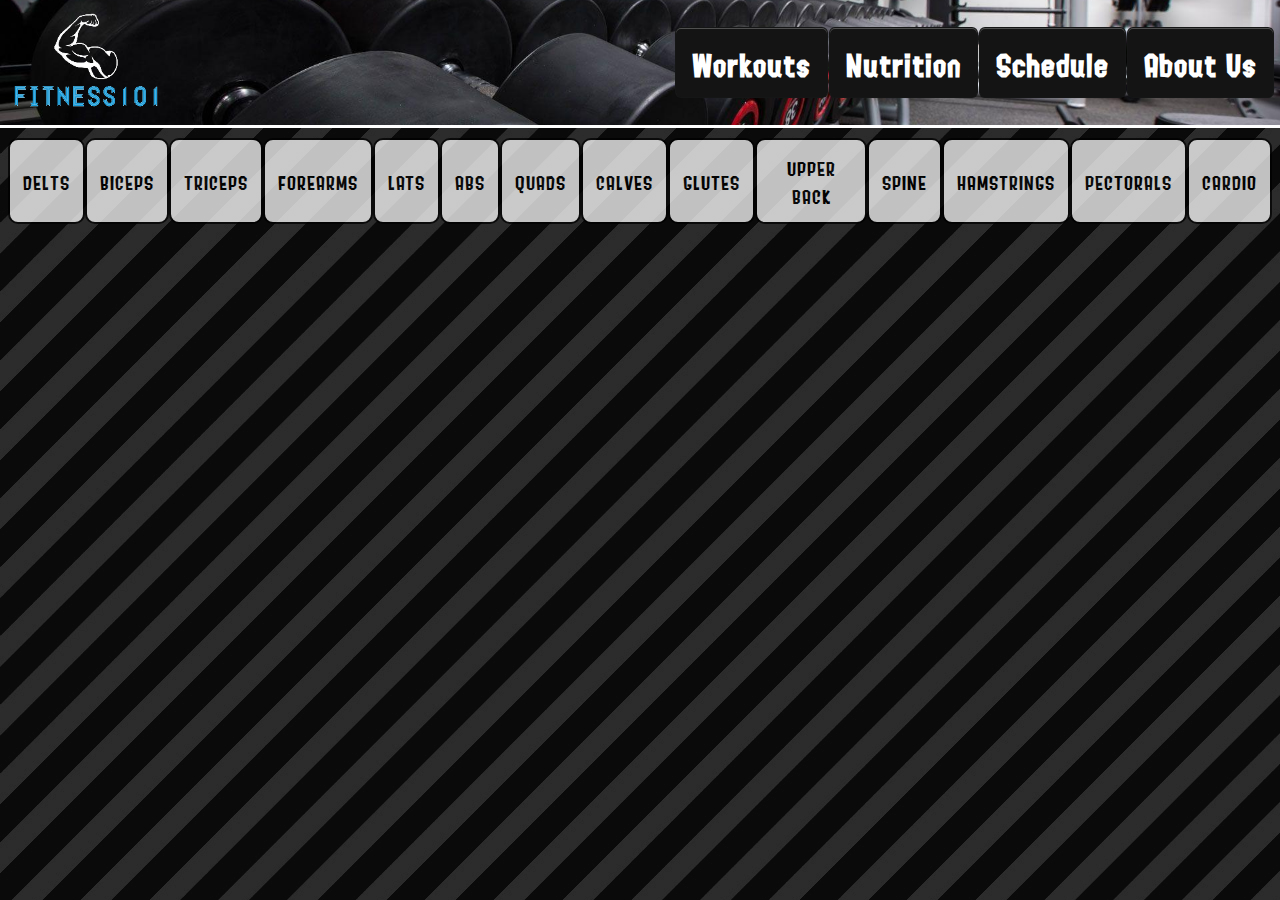
<file: index.html>
<!DOCTYPE html>
<html>

<head>
  <meta charset="utf-8">
  <meta name="viewport" content="width=device-width">
  <title>Fitness101</title>
  <link href="style.css" rel="stylesheet" type="text/css" />
  <script defer src="script.js"></script>
  <link rel="icon" href="images/fitness101_icon.png">
</head>

<body>
  <div id="navbar">

    <img id="app" src="images/fitness101 logo2.png">

    <a href="index.html">
      <h1>Workouts</h1>
    </a>

    <a href="nutrition/food.html">
	        <h1>Nutrition</h1>
	    </a>
	
	    <a href="schedule/schedule.html">
      <h1>Schedule</h1>
    </a>

    <a href="#">
      <h1>About Us</h1>
    </a>

  </div>

  <div id="muscle_target_buttons">
    <button id="delts">DELTS</button>
    <button id="biceps">BICEPS</button>
    <button id="triceps">TRICEPS</button>
    <button id="forearms">FOREARMS</button>
    <button id="lats">LATS</button>
    <button id="abs">ABS</button>
    <button id="quads">QUADS</button>
    <button id="calves">CALVES</button>
    <button id="glutes">GLUTES</button>
    <button id="upper back">UPPER BACK</button>
    <button id="spine">SPINE</button>
    <button id="hamstrings">HAMSTRINGS</button>
    <button id="pectorals">PECTORALS</button>
    <button id="cardiovascular system">CARDIO</button>
  </div>


  <div id="workoutsContainer">

  </div>

</body>

</html>
</file>
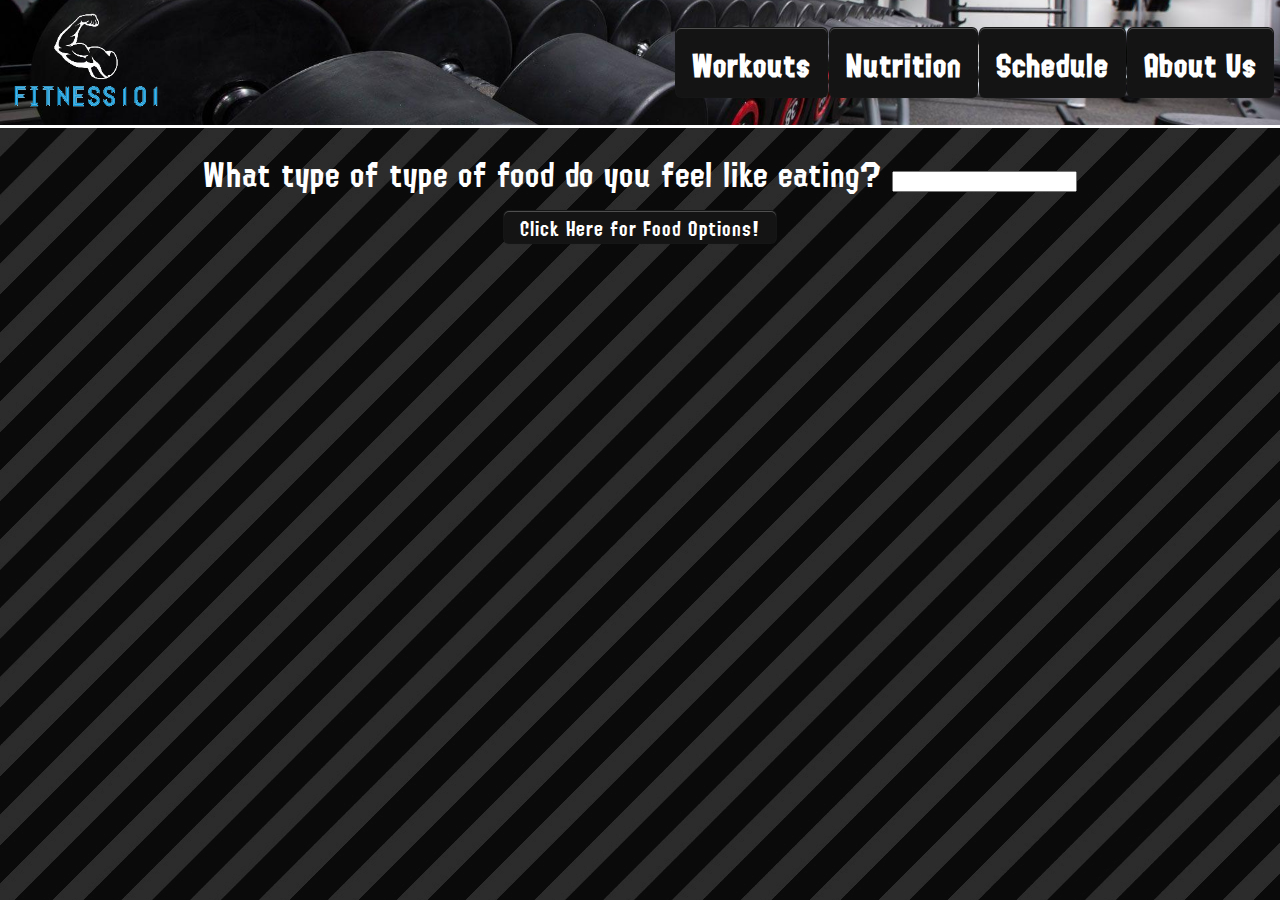
<file: nutrition/food.html>
<!DOCTYPE html>
<html lang="en">

<head>
	<meta charset="UTF-8">
	<meta http-equiv="X-UA-Compatible" content="IE=edge">
	<meta name="viewport" content="width=device-width, initial-scale=1.0">
	<title>Nutrition</title>
	<link href="food.css" rel="stylesheet" type="text/css" />
	<script defer src="food.js"></script>
	<link rel="icon" href="images/fitness101_icon.png">
</head>

<body>

	<div id="navbar">

		<img id="app" src="../images/fitness101 logo2.png">

		<a href="../index.html">
			<h1>Workouts</h1>
		</a>

		<a href="food.html">
	        <h1>Nutrition</h1>
	    </a>
	
	    <a href=" ../schedule/schedule.html">
			<h1>Schedule</h1>
		</a>

		<a href="#">
			<h1>About Us</h1>
		</a>

	</div>

	<div id="userinfo">
		<form>
			<label for="userInput">What type of type of food do you feel like eating?</label>
			<input type="text" list="userinput" id="userInput" name="userInput">

			<datalist id="userinput">
				<option value="pizza"></option>
				<option value="pasta"></option>
				<option value="chicken"></option>
				<option value="beef"></option>
				<option value="tacos"></option>
			</datalist>
		</form>
		<button id="foodSubmit">Click Here for Food Options!</button>
	</div>

	<div id="foodContainer">

	</div>


</body>

</html>
</file>
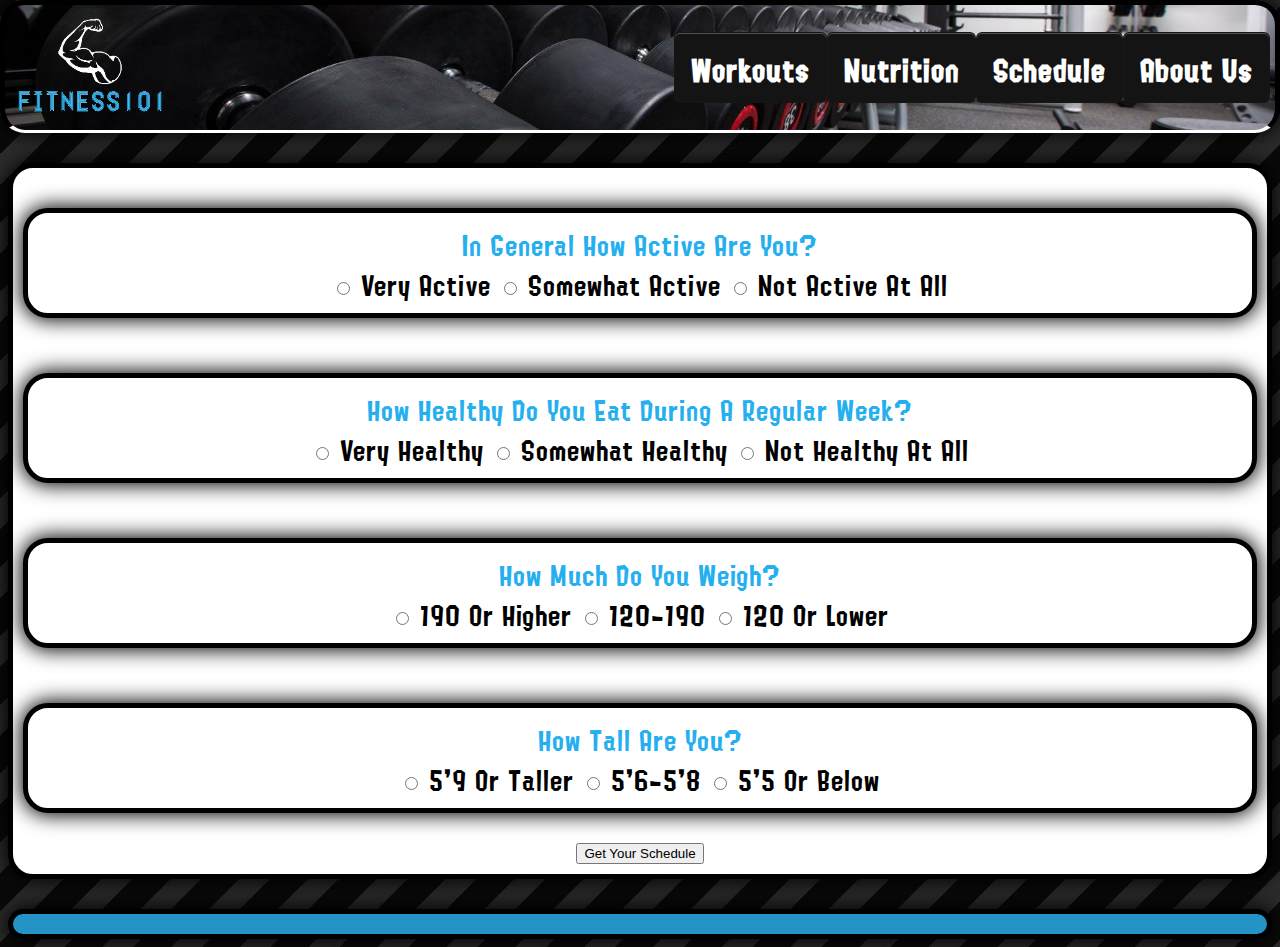
<file: schedule/schedule.html>
<!DOCTYPE html>
<html>

<head>
    <meta charset="utf-8">
    <meta name="viewport" content="width=device-width">
    <title>Fitness101</title>
    <link href="schedule.css" rel="stylesheet" type="text/css" />
    <script defer src="schedule.js"></script>
    <link rel="icon" href="images/fitness101_icon.png">
</head>

<body>
    <div id="navbar">

        <img id="app" src="../images/fitness101 logo2.png">

        <a href="../index.html">
            <h1>Workouts</h1>
        </a>

        <a href="../nutrition/food.html">
            <h1>Nutrition</h1>
        </a>

        <a href="schedule.html">
            <h1>Schedule</h1>
        </a>

        <a href="#">
            <h1>About Us</h1>
        </a>

    </div>

    <div id="bodyTest">

        <div>
            <form id="active">
                <span>In General How Active Are You?</span>
                <br>

                <input type="radio" name="active" id="very" value="VeryActive">
                <label for="very">Very Active</label>

                <input type="radio" name="active" id="somewhat" value="SomewhatActive">
                <label for="somewhat">Somewhat Active</label>

                <input type="radio" name="active" id="not" value="NotActive">
                <label for="not active">Not Active At All</label>

            </form>
        </div>

        <br>

        <div>
            <form id="healthyfood">
                <span>How healthy do you eat during a regular week?</span>
                <br>

                <input type="radio" name="healthyfood" id="veryhealthy" value="veryhealthy">
                <label for="veryhealthy">Very Healthy</label>

                <input type="radio" name="healthyfood" id="somewhathealthy" value="somewhathealthy">
                <label for="somewhathealthy">Somewhat Healthy</label>

                <input type="radio" name="healthyfood" id="nothealthy" value="nothealthy">
                <label for="nothealthy">Not Healthy At All</label>

            </form>
        </div>

        <br>

        <div>
            <form id="weight">
                <span>How Much Do You Weigh?</span>
                <br>

                <input type="radio" name="weight" id="heavy" value="heavy">
                <label for="heavy">190 or higher</label>

                <input type="radio" name="weight" id="medium" value="medium">
                <label for="medium">120-190</label>

                <input type="radio" name="weight" id="light" value="light">
                <label for="light">120 or lower</label>
            </form>
        </div>

        <br>

        <div>
            <form id="height">
                <span>How Tall are You?</span>
				<br>
				
                <input type="radio" name="height" id="tall" value="tall">
                <label for="tall">5'9 or taller</label>

                <input type="radio" name="height" id="average" value="average">
                <label for="average">5'6-5'8</label>

                <input type="radio" name="height" id="short" value="short">
                <label for="short">5'5 or below</label>
            </form>
        </div>

        <br>
        <button id="submit">Get Your Schedule</button>
        <br>
    </div>


    <div id="scheduleContainer">

    </div>

</body>

</html>
</file>
<file: style.css>
/* NAV BAR CSS*/

@font-face {
  font-family: 'splatfont_2regular';
  src: url('fonts/splatfont2-webfont.woff2') format('woff2'),
       url('fonts/splatfont2-webfont.woff') format('woff'),
       url('fonts/Splatfont2.tff') format('tff');
  font-weight: normal;
  font-style: normal;

}

body{
  background-image:url(images/stripes\(1\).jpg);
  background-repeat:repeat; 
  background-color: grey;
}
#navbar {
padding: 5px;
display: flex;
justify-content: space-around;
font-size: 8px;
background: black;
color: white;
margin-top: -8px;
margin-right: -8px;
margin-left: -8px;
align-items: center;
  background-image: url(images/GYM2.jpg);
      
  background-position: center;
  background-repeat: no-repeat;
  background-size: cover;
  border-bottom: 3px solid white;

  /*background-attachment: fixed;
      
   */
}

.sticky {
position: sticky;
top: 0;
z-index:2;

}



#app {
margin-right: 40%;
font-size: 25px;
width: 160px;
}
/* old button
#navbar a{
color: white;
text-decoration: none;
background-color: black ;
opacity: 0.75;
transition: 0.3s;
}

#navbar a:hover{
opacity: 1;
} */


/* CSS */
#navbar a {
appearance: none;
background-color: #141414;
border: 1px solid rgba(27, 31, 35, 0.15);
border-radius: 6px;
box-shadow: rgba(27, 31, 35, 0.04) 0 1px 0, rgba(255, 255, 255, 0.25) 0 1px 0 inset;
box-sizing: border-box;
color: #ffffff;
cursor: pointer;
display: inline-block;
font-family: 'splatfont_2regular';
letter-spacing: 1px;
font-size: 14px;
font-weight: 500;
line-height: 20px;
list-style: none;
padding: 6px 16px;
position: relative;
transition: background-color 0.2s cubic-bezier(0.3, 0, 0.5, 1);
user-select: none;
-webkit-user-select: none;
touch-action: manipulation;
vertical-align: middle;
white-space: nowrap;
word-wrap: break-word;
size: 50%;
text-decoration: none;
}

#navbar a:hover {
background-color: #1498d5;
text-decoration: none;
transition-duration: 0.1s;
}

#navbar a:disabled {
background-color: #FAFBFC;
border-color: rgba(27, 31, 35, 0.15);
color: #959DA5;
cursor: default;
}

#navbar a:active {
background-color: #5ab5df;
box-shadow: rgba(225, 228, 232, 0.2) 0 1px 0 inset;
transition: none 0s;
}

#navbar a:focus {
outline: 1px transparent;
}

#navbar a:before {
display: none;
}

#navbar a:-webkit-details-marker {
display: none;
}


/* END OF NAVBAR CSS*/



.exercises{


text-align: center;
background: white;
color: black;
border: 5px solid black;
border-radius: 25px;
padding: 10px;
margin-top: 30px;
box-shadow: 0px 0px 20px 2px black;
  text-transform: capitalize;
font-family: splatfont_2regular;
letter-spacing: 1px;
}

.exercises img {
border: 4px solid black;
border-radius: 25px;
}

#muscle_target_buttons {
margin-top: 10px;
  font-size: 25px;

display: flex;
justify-content: space-around;
font-family: splatfont_2regular;
}

button {
background: white;
  cursor: pointer;
padding: 13px;
border: 2px solid black;
border-radius: 10px;
opacity: 0.75;
  transition: all 0.3s ease-in-out;
  font-family: splatfont_2regular;
 letter-spacing: 1px;
 font-size: 17px;
}

button:hover{
  opacity: 1;
  transform: scale(1.1);
}


.welcomeMessage {
color: white;
letter-spacing: 1px;
font-family: splatfont_2regular;
/*   font-family: Arial, Helvetica, sans-serif; */
text-align: center;
position: relative;
top:50px;

}
</file>
<file: nutrition/food.css>
/* NAV BAR CSS*/

@font-face {
  font-family: 'splatfont_2regular';
  src: url('../fonts/splatfont2-webfont.woff2') format('woff2'),
       url('../fonts/splatfont2-webfont.woff') format('woff'),
       url('../fonts/Splatfont2.tff') format('tff');
  font-weight: normal;
  font-style: normal;

}

body{
  background-image:url(../images/stripes\(1\).jpg);
  background-position: center;
  background-repeat: no-repeat;
  background-attachment: fixed;
  background-color: grey;
}
#navbar {
padding: 5px;
display: flex;
justify-content: space-around;
font-size: 8px;
background: black;
color: white;
margin-top: -8px;
margin-right: -8px;
margin-left: -8px;
align-items: center;
  background-image: url(../images/GYM2.jpg);
      
  background-position: center;
  background-repeat: no-repeat;
  background-size: cover;
  border-bottom: 3px solid white;

  /*background-attachment: fixed;
      
   */
}

.sticky {
position: sticky;
top: 0;
z-index:2;

}



#app {
margin-right: 40%;
font-size: 25px;
width: 160px;
}
/* old button
#navbar a{
color: white;
text-decoration: none;
background-color: black ;
opacity: 0.75;
transition: 0.3s;
}

#navbar a:hover{
opacity: 1;
} */


/* CSS */
#navbar a {
appearance: none;
background-color: #141414;
border: 1px solid rgba(27, 31, 35, 0.15);
border-radius: 6px;
box-shadow: rgba(27, 31, 35, 0.04) 0 1px 0, rgba(255, 255, 255, 0.25) 0 1px 0 inset;
box-sizing: border-box;
color: #ffffff;
cursor: pointer;
display: inline-block;
font-family: 'splatfont_2regular';
letter-spacing: 1px;
font-size: 14px;
font-weight: 500;
line-height: 20px;
list-style: none;
padding: 6px 16px;
position: relative;
transition: background-color 0.2s cubic-bezier(0.3, 0, 0.5, 1);
user-select: none;
-webkit-user-select: none;
touch-action: manipulation;
vertical-align: middle;
white-space: nowrap;
word-wrap: break-word;
size: 50%;
text-decoration: none;
}

#navbar a:hover {
background-color: #1498d5;
text-decoration: none;
transition-duration: 0.1s;
}

#navbar a:disabled {
background-color: #FAFBFC;
border-color: rgba(27, 31, 35, 0.15);
color: #959DA5;
cursor: default;
}

#navbar a:active {
background-color: #5ab5df;
box-shadow: rgba(225, 228, 232, 0.2) 0 1px 0 inset;
transition: none 0s;
}

#navbar a:focus {
outline: 1px transparent;
}

#navbar a:before {
display: none;
}

#navbar a:-webkit-details-marker {
display: none;
}


/* END OF NAVBAR CSS*/


.food {
text-align: center;
border: 1px solid black;
padding: 10px;
margin-left: 25%;
margin-right: 25%;
margin-top: 20px;
}

.food h1 {
background: #259ed6;
}

.food button{
  appearance: none;
background-color: #141414;
border: 1px solid rgba(27, 31, 35, 0.15);
border-radius: 6px;
box-shadow: rgba(27, 31, 35, 0.04) 0 1px 0, rgba(255, 255, 255, 0.25) 0 1px 0 inset;
box-sizing: border-box;
color: #ffffff;
cursor: pointer;
display: inline-block;
font-family: 'splatfont_2regular';
letter-spacing: 1px;
font-size: 18px;
font-weight: 500;
line-height: 20px;
list-style: none;
padding: 6px 16px;
position: relative;
transition: background-color 0.2s cubic-bezier(0.3, 0, 0.5, 1);
user-select: none;
-webkit-user-select: none;
touch-action: manipulation;
vertical-align: middle;
white-space: nowrap;
word-wrap: break-word;
size: 80%;
text-decoration: none;
}

#userinfo {
text-align: center;
  color: white;
letter-spacing: 1px;
font-family: splatfont_2regular;
/*   font-family: Arial, Helvetica, sans-serif; */
position: relative;
top:20px;
font-size:30px;

}

#foodSubmit {
appearance: none;
background-color: #141414;
border: 1px solid rgba(27, 31, 35, 0.15);
border-radius: 6px;
box-shadow: rgba(27, 31, 35, 0.04) 0 1px 0, rgba(255, 255, 255, 0.25) 0 1px 0 inset;
box-sizing: border-box;
color: #ffffff;
cursor: pointer;
display: inline-block;
font-family: 'splatfont_2regular';
letter-spacing: 1px;
font-size: 18px;
font-weight: 500;
line-height: 20px;
list-style: none;
padding: 6px 16px;
position: relative;
transition: background-color 0.2s cubic-bezier(0.3, 0, 0.5, 1);
user-select: none;
-webkit-user-select: none;
touch-action: manipulation;
vertical-align: middle;
white-space: nowrap;
word-wrap: break-word;
size: 80%;
text-decoration: none;
}

#foodSubmit:hover {
background-color: #1498d5;
text-decoration: none;
transition-duration: 0.1s;
}

#foodSubmit:disabled {
background-color: #FAFBFC;
border-color: rgba(27, 31, 35, 0.15);
color: #959DA5;
cursor: default;
}

#foodSubmit:active {
background-color: #5ab5df;
box-shadow: rgba(225, 228, 232, 0.2) 0 1px 0 inset;
transition: none 0s;
}

#foodSubmit:focus {
outline: 1px transparent;
}

#foodSubmit:before {
display: none;
}

#foodSubmit:-webkit-details-marker {
display: none;
}


#foodbox{
  text-align: center;
background: white;
color: black;
border: 5px solid black;
border-radius: 25px;
padding: 10px;
margin-top: 30px;
box-shadow: 0px 0px 20px 2px black;
  text-transform: capitalize;
font-family: splatfont_2regular;
letter-spacing: 1px;
}

#foodbox img {
border: 4px solid black;
border-radius: 25px;
}
</file>
<file: schedule/schedule.css>
/* NAV BAR CSS*/

@font-face {
    font-family: 'splatfont_2regular';
    src: url('../fonts/splatfont2-webfont.woff2') format('woff2'),
         url('../fonts/splatfont2-webfont.woff') format('woff'),
         url('../fonts/Splatfont2.tff') format('tff');
    font-weight: normal;
    font-style: normal;

}

body{
    background-image:url(../images/stripes\(1\).jpg);
    background-repeat:repeat; 
    background-color: grey;
}
#navbar {
	padding: 5px;
	display: flex;
	justify-content: space-around;
	font-size: 8px;
	background: black;
	color: white;
	margin-top: -8px;
	margin-right: -8px;
	margin-left: -8px;
	align-items: center;
    background-image: url(../images/GYM2.jpg);
        
    background-position: center;
    background-repeat: no-repeat;
    background-size: cover;
    border-bottom: 3px solid white;

    /*background-attachment: fixed;
        
     */
}

.sticky {
  position: sticky;
  top: 0;
  z-index:2;

}



#app {
	margin-right: 40%;
	font-size: 25px;
  width: 160px;
}
/* old button
#navbar a{
	color: white;
	text-decoration: none;
  background-color: black ;
	opacity: 0.75;
  transition: 0.3s;
}

#navbar a:hover{
	opacity: 1;
} */


/* CSS */
#navbar a {
  appearance: none;
  background-color: #141414;
  border: 1px solid rgba(27, 31, 35, 0.15);
  border-radius: 6px;
  box-shadow: rgba(27, 31, 35, 0.04) 0 1px 0, rgba(255, 255, 255, 0.25) 0 1px 0 inset;
  box-sizing: border-box;
  color: #ffffff;
  cursor: pointer;
  display: inline-block;
  font-family: 'splatfont_2regular';
  letter-spacing: 1px;
  font-size: 14px;
  font-weight: 500;
  line-height: 20px;
  list-style: none;
  padding: 6px 16px;
  position: relative;
  transition: background-color 0.2s cubic-bezier(0.3, 0, 0.5, 1);
  user-select: none;
  -webkit-user-select: none;
  touch-action: manipulation;
  vertical-align: middle;
  white-space: nowrap;
  word-wrap: break-word;
size: 50%;
  text-decoration: none;
}

#navbar a:hover {
  background-color: #1498d5;
  text-decoration: none;
  transition-duration: 0.1s;
}

#navbar a:disabled {
  background-color: #FAFBFC;
  border-color: rgba(27, 31, 35, 0.15);
  color: #959DA5;
  cursor: default;
}

#navbar a:active {
  background-color: #5ab5df;
  box-shadow: rgba(225, 228, 232, 0.2) 0 1px 0 inset;
  transition: none 0s;
}

#navbar a:focus {
  outline: 1px transparent;
}

#navbar a:before {
  display: none;
}

#navbar a:-webkit-details-marker {
  display: none;
}


/* END OF NAVBAR CSS*/

#bodyTest {
text-align: center;
	background: white;
	color: black;
	border: 5px solid black;
	border-radius: 25px;
	padding: 10px;
	margin-top: 30px;
	box-shadow: 0px 0px 20px 2px black;
    text-transform: capitalize;
  font-family: splatfont_2regular;
  letter-spacing: 1px;

}

#bodyTest form{
    font-size: 25px;
}

#bodyTest span{
    color: #25afef;
}

div {
text-align: center;
	background: white;
	color: black;
	border: 5px solid black;
	border-radius: 25px;
	padding: 10px;
	margin-top: 30px;
	box-shadow: 0px 0px 20px 2px black;
    text-transform: capitalize;
  font-family: splatfont_2regular;
  letter-spacing: 1px;

}

#scheduleContainer {
	background-color: #2493c6;
}

.workoutSchedule {
	margin-bottom: 35px;
	margin-right: 25px;
	margin-left: 25px;
}
</file>
